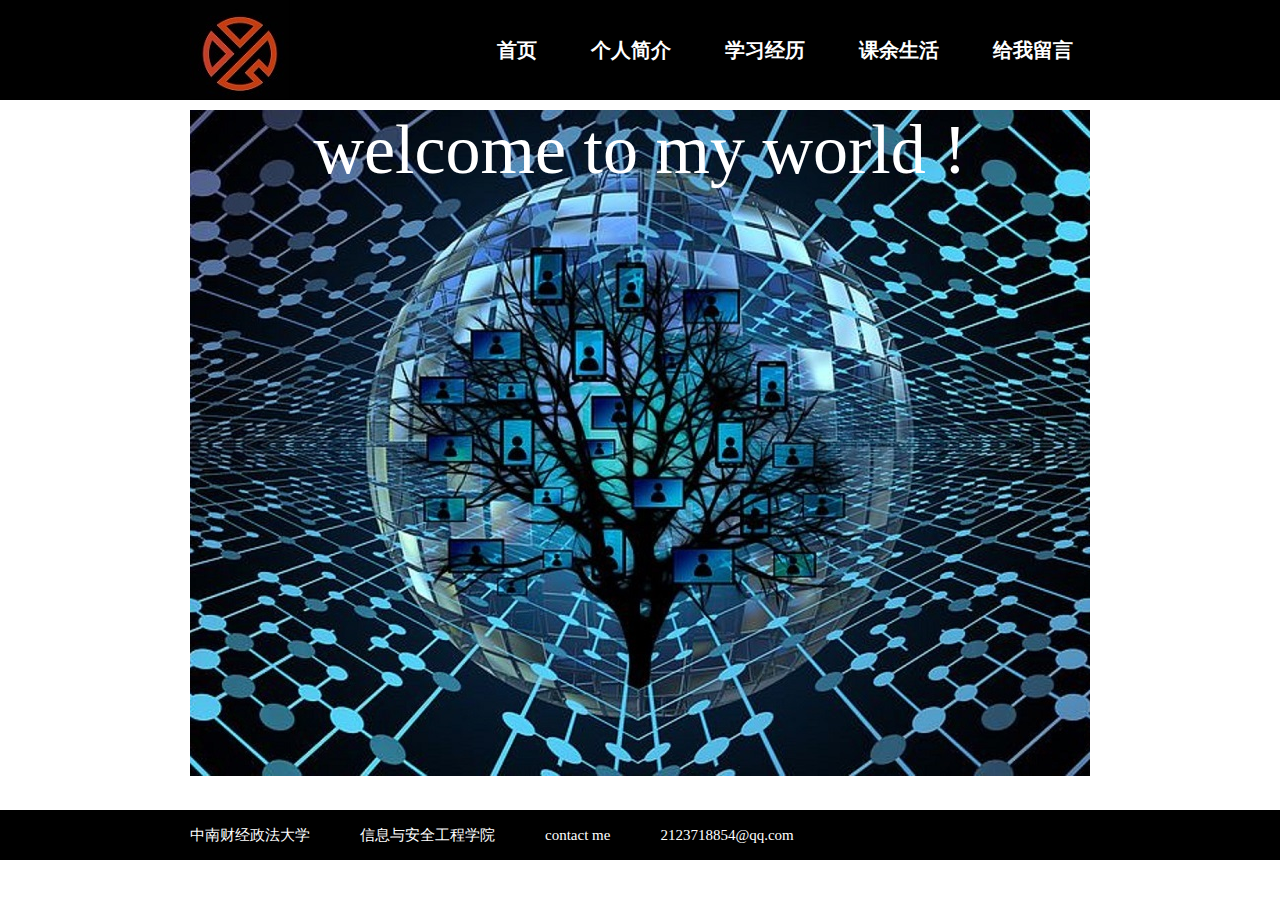
<file: index.html>
﻿<!DOCTYPE html>
<html>
<head>
	<title>倩倩的个人网站</title>
	<meta charset="utf-8">
	<link rel="stylesheet" type="text/css" href="css/index.css"> 
</head>
<body>
	<!-- 页面的导航区 -->
	<!-- 每个区域有个公共的container，宽度固定，内容居中 -->
	<div id="nav">
		<div class="container">
			<div class="nav left">
				<img src="images/logo.jpg">
			</div>
			<ul class="right">
				<li><a href="index.html">首页</a></li>
				<li><a href="personnal.html">个人简介</a></li>
				<li><a href="study.html">学习经历</a></li>
				<li><a href="after-school.html">课余生活</a></li>
				<li><a href="talk.html">给我留言</a></li>
			</ul>
		</div>
	</div>
	<!-- end of nav -->
	<!-- 页面的中间部分 -->
	<div id="banner">
	<div class="container">
		<div class="wrapper">
			welcome to my world !
		</div>
	</div>
	</div>
	<!-- end of banner -->
	
	<!-- 页面的底部 -->
	<div id="footer">
		<div class="container">
			<p>
				<a href="#">中南财经政法大学</a>
				<a href="#">信息与安全工程学院</a>
				<a href="#">contact me</a>
				<a href="#">2123718854@qq.com</a>
			</p>
		</div>
		
	</div>
	<!-- end of footer -->
</body>
</html>
</file>
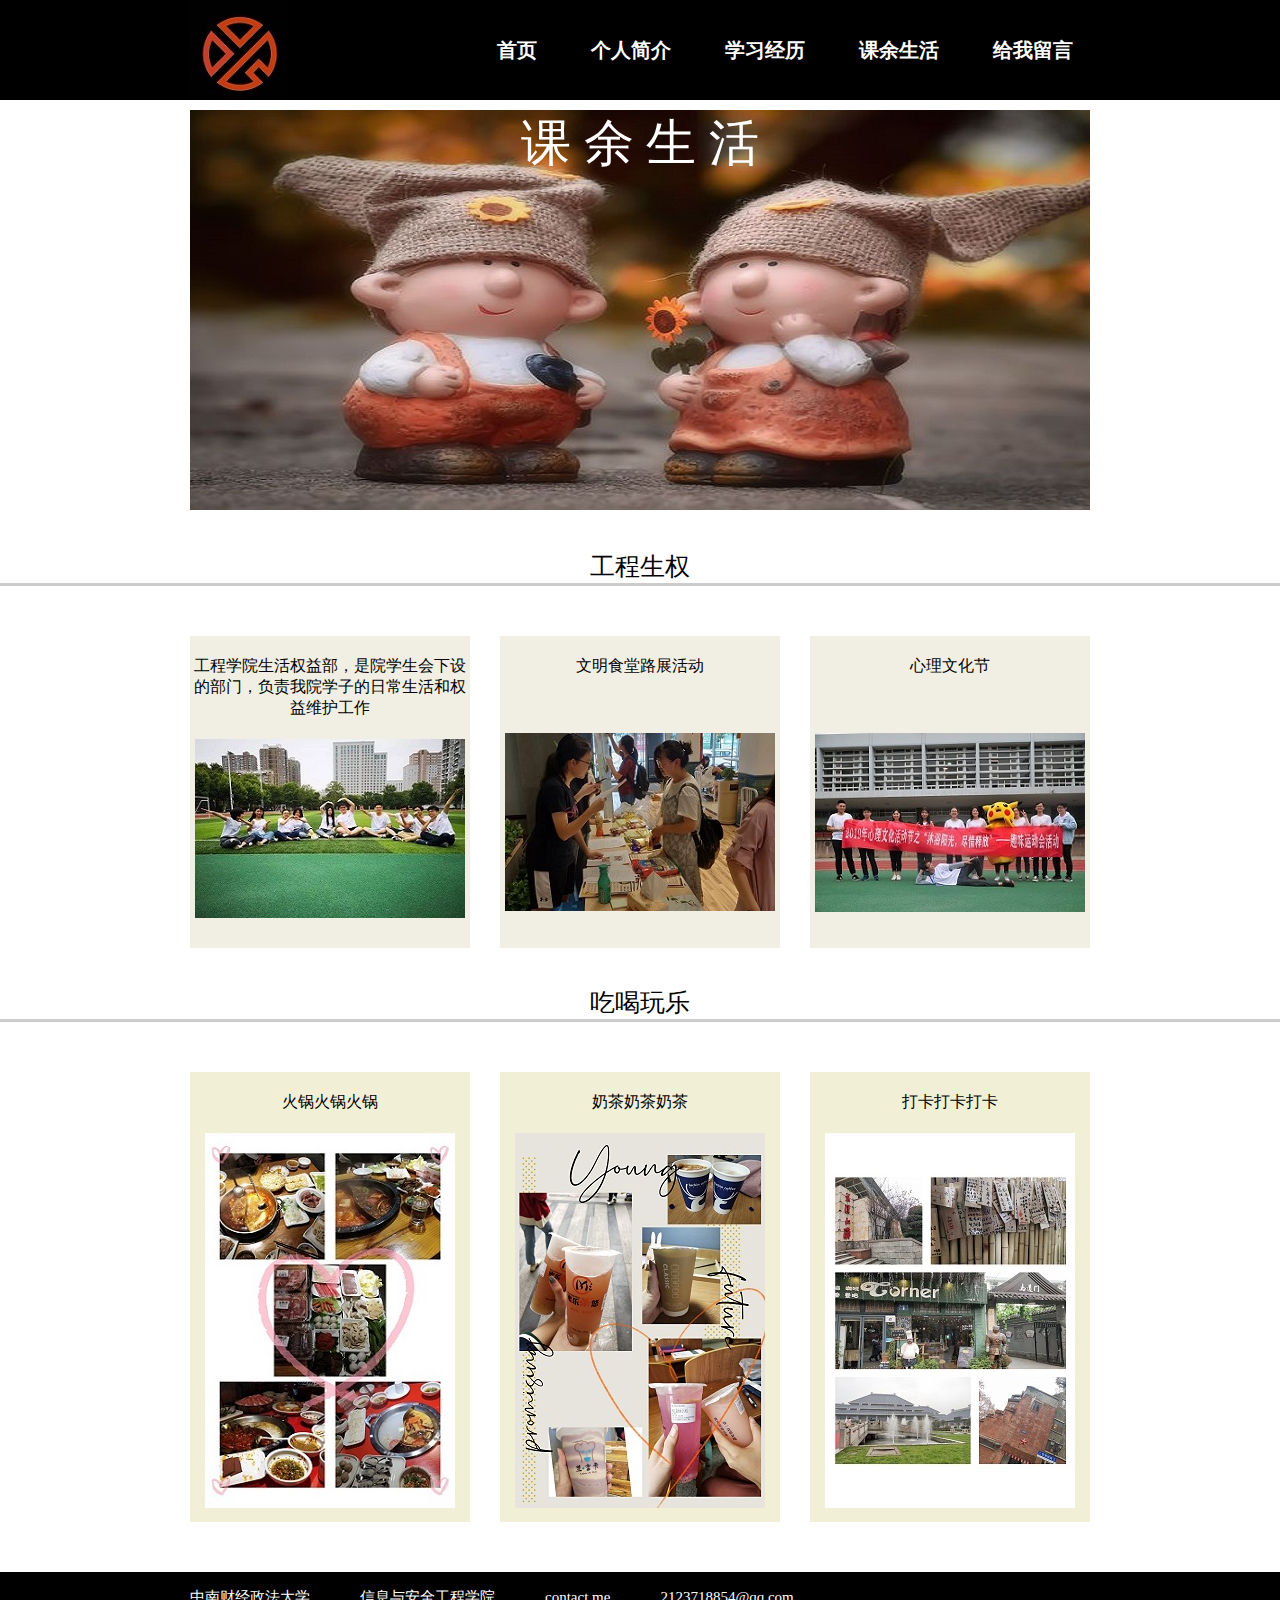
<file: after-school.html>
﻿<!DOCTYPE html>
<html>
<head>
	<title>课余生活</title>
	<meta charset="uft-8">
	<link rel="stylesheet" type="text/css" href="css/after-school.css">

</head>
<body>
	<!-- 页面的导航区 -->
	<!-- 每个区域有个公共的container，宽度固定，内容居中 -->
	<div id="nav">
		<div class="container">
			<div class="nav left">
				<img src="images/logo.jpg">
			</div>
			<ul class="right">
				<li><a href="index.html">首页</a></li>
				<li><a href="personnal.html">个人简介</a></li>
				<li><a href="study.html">学习经历</a></li>
				<li><a href="after-school.html">课余生活</a></li>
				<li><a href="talk.html">给我留言</a></li>
				
			</ul>
		</div>
	</div>
	<!-- end of nav -->
	<!-- 页面的图片部分 -->
	<div id="banner">
	<div class="container">
		<div class="wrapper">
			课 余 生 活
		</div>
	</div>
	</div>
	<!-- end of banner -->
	<!-- 以下是课余生活的内容，分为两部分：工程生权container-1和吃喝玩乐 container-2-->
	<!-- 工程生权分为三个模块container-2-1，container-2-2，container-2-3 -->
	<div id="after-school">
		<div class="name">工程生权</div> 
		<div id="container-1">
			<div class="container">
				<div id="container-1-1">
					<p>工程学院生活权益部，是院学生会下设的部门，负责我院学子的日常生活和权益维护工作
					</p>
					<img src="images/group photo.jpg"> 
				</div>
				<div id="container-1-2">
					<p>文明食堂路展活动</p>
					<br>
					<br>
					<img src="images/photo-1.jpg">
				</div>
				<div id="container-1-3">
					<p>心理文化节</p>
					<br>
					<br>
					<img src="images/photo-2.JPG">
				</div>
			</div>
		</div>
		<!-- end of container-1 -->
		<!-- 吃喝玩乐分为三个模块container-2-1，container-2-2，container-2-3 -->
		<div class="name">吃喝玩乐</div>
		<div id="container-2">
			<div class="container">
				<div id="container-2-1">
					<p>火锅火锅火锅</p>
					<img src="images/hotpot.jpg">
				</div>
				<div id="container-2-2">
					<p>奶茶奶茶奶茶</p>
					<img src="images/milk tea.jpg">
				</div>
				<div id="container-2-3">
					<p>打卡打卡打卡</p>
					<img src="images/position.jpg">
				</div>
			</div>
		</div>
		<!-- end of container-2 -->
	</div>
	<!-- end of after-school -->
	<!-- 页面的底部 -->
	<div id="footer">
		<div class="container">
			<p>
				<a href="#">中南财经政法大学</a>
				<a href="#">信息与安全工程学院</a>
				<a href="#">contact me</a>
				<a href="#">2123718854@qq.com</a>
			</p>
		</div>
	</div>
	<!-- end of footer -->
</body>
</html>
</file>
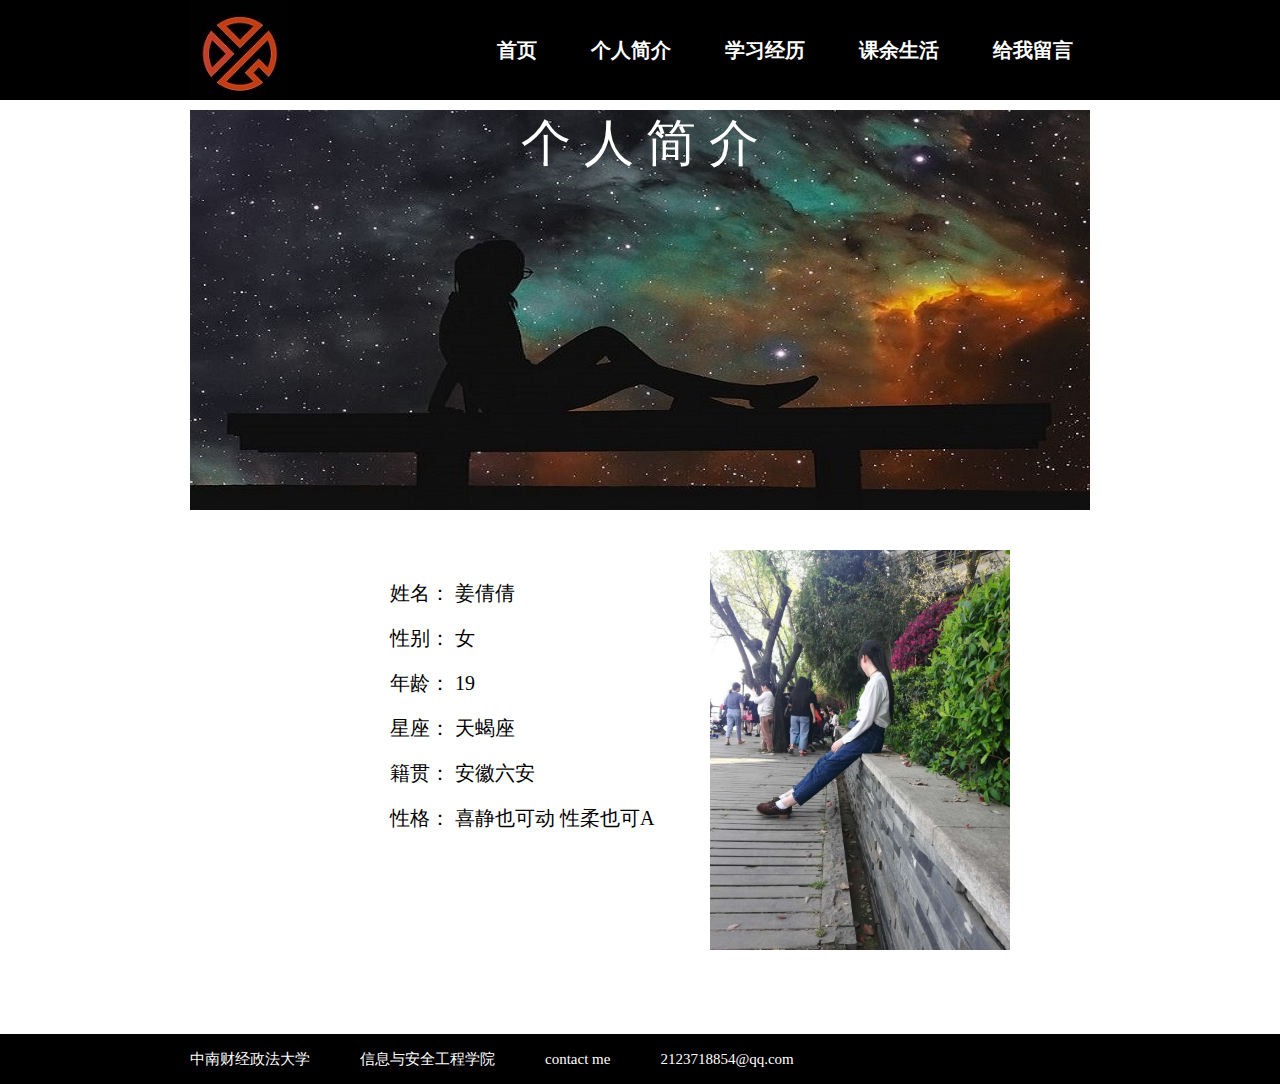
<file: personnal.html>
﻿<!DOCTYPE html>
<html>
<head>
	<title>个人简介</title>
	<meta charset="utf-8">
	<link rel="stylesheet" type="text/css" href="css/personnal.css">
</head>
<body>
	<!-- 页面的导航区 -->
	<!-- 每个区域有个公共的container，宽度固定，内容居中 -->
	<div id="nav">
		<div class="container">
			<div class="nav left">
				<img src="images/logo.jpg">
			</div>
			<ul class="right">
				<li><a href="index.html">首页</a></li>
				<li><a href="personnal.html">个人简介</a></li>
				<li><a href="study.html">学习经历</a></li>
				<li><a href="after-school.html">课余生活</a></li>
				<li><a href="talk.html">给我留言</a></li>
				
			</ul>
		</div>
	</div>
	<!-- end of nav -->
	<!-- 页面的图片部分 -->
	<div id="banner">
	<div class="container">
		<div class="wrapper">
			个 人 简 介
		</div>
	</div>
	</div>
	<!-- end of banner -->
	<!-- 页面的内容区 分为两部分：container-1 container-2-->
	<div id="inner">
		<div class="container">
			<div class="container-1">
			<ul>
				<li><a href="#">姓名： 姜倩倩</a></li>
				<br>
				<li><a href="#">性别： 女</a></li>
				<br>
				<li><a href="#">年龄： 19</a></li>
				<br>
				<li><a href="#">星座： 天蝎座</a></li>
				<br>
				<li><a href="#">籍贯： 安徽六安</a></li>
				<br>
				<li><a href="#">性格： 喜静也可动  性柔也可A</a></li>
				<br>
			</ul>
			</div>
			<div class="container-2">
			<img src="images/myself.jpg" width="300px" height="400px" >
			</div>
		</div>
	</div>
	<!-- end of inner -->
	<!-- 页面的底部 -->
	<div id="footer">
		<div class="container">
			<p>
				<a href="#">中南财经政法大学</a>
				<a href="#">信息与安全工程学院</a>
				<a href="#">contact me</a>
				<a href="#">2123718854@qq.com</a>
			</p>
		</div>
	</div>
	<!-- end of footer -->
	
</body>
</html>
</file>
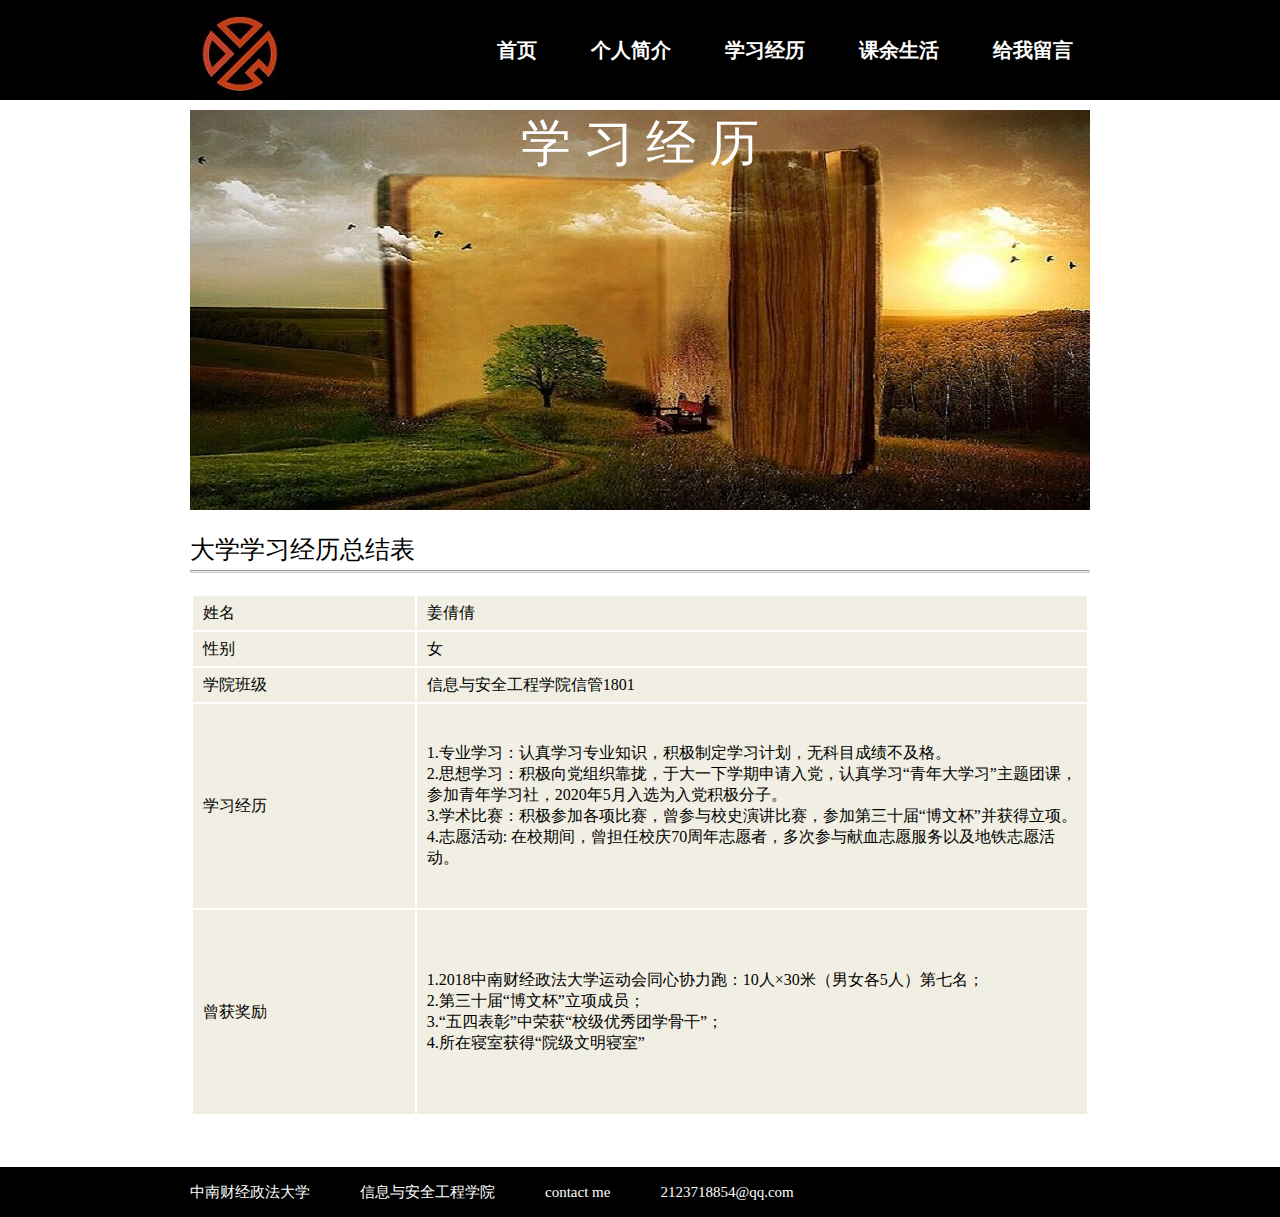
<file: study.html>
﻿<!DOCTYPE html>
<html>
<head>
	<title>学习经历</title>
	<meta charset="utf-8">
	<link rel="stylesheet" type="text/css" href="css/study.css">
</head>
<body>
	<!-- 页面的导航区 -->
	<!-- 每个区域有个公共的container，宽度固定，内容居中 -->
	<div id="nav">
		<div class="container">
			<div class="nav left">
				<img src="images/logo.jpg">
			</div>
			<ul class="right">
				<li><a href="index.html">首页</a></li>
				<li><a href="personnal.html">个人简介</a></li>
				<li><a href="study.html">学习经历</a></li>
				<li><a href="after-school.html">课余生活</a></li>
				<li><a href="talk.html">给我留言</a></li>
				
			</ul>
		</div>
	</div>
	<!-- end of nav -->
	<!-- 页面的图片部分 -->
	<div id="banner">
	<div class="container">
		<div class="wrapper">
			学 习 经 历
		</div>
	</div>
	</div>
	<!-- end of banner -->
	<!-- 页面的主要内容 -->
	<!-- 做一个5行2列的表格，姓名，性别，学院班级，学习经历和曾获奖励 -->
	<div id="study">
		<div class="container">
			<div class="name">
			大学学习经历总结表
			</div>
			<hr>
			<div class="list">
			<table border="0" class="table" cellspacing="0" cellpadding="0">
				<tbody>
					<tr>
						<td width="25%" height="30" class="td">
						姓名
						</td>
						<td width="75%" height="30" class="td">
						姜倩倩
						</td>
					<tr>
						<td width="25%" height="30" class="td">
						性别
						</td>
						<td width="25%" height="30" class="td">
						女
						</td>
					</tr>
						
					</tr>
					<tr>
						<td width="25%" height="30" class="td">
						学院班级
						</td>
						<td width="75%" height="30" class="td">
						信息与安全工程学院信管1801
						</td>
					</tr>
					<tr>
						<td width="25%" height="200" class="td">
						学习经历
						</td>
						<td width="75%" height="200" class="td">
						<p>1.专业学习：认真学习专业知识，积极制定学习计划，无科目成绩不及格。
						</p>
						<p>2.思想学习：积极向党组织靠拢，于大一下学期申请入党，认真学习“青年大学习”主题团课，参加青年学习社，2020年5月入选为入党积极分子。
						</p>
						<p>3.学术比赛：积极参加各项比赛，曾参与校史演讲比赛，参加第三十届“博文杯”并获得立项。
						</p>
						<p>4.志愿活动:	在校期间，曾担任校庆70周年志愿者，多次参与献血志愿服务以及地铁志愿活动。
						</p>
						</td>
					</tr>
					<tr>
						<td width="25%" height="200" class="td">
						曾获奖励
						</td>
						<td width="75%" height="200" class="td">
						<p>1.2018中南财经政法大学运动会同心协力跑：10人×30米（男女各5人）第七名；
						</p>
						<p>2.第三十届“博文杯”立项成员；
						</p>
						<p>3.“五四表彰”中荣获“校级优秀团学骨干”；
						</p>
						<p>4.所在寝室获得“院级文明寝室”
						</p>
						</td>
					</tr>
				</tbody>
			</table>
			</div>
		</div>
	</div>
	<!-- end of study -->
	<!-- 页面的底部 -->
	<div id="footer">
		<div class="container">
			<p>
				<a href="#">中南财经政法大学</a>
				<a href="#">信息与安全工程学院</a>
				<a href="#">contact me</a>
				<a href="#">2123718854@qq.com</a>
			</p>
		</div>
	</div>
	<!-- end of footer -->
</body>

</html>
</file>
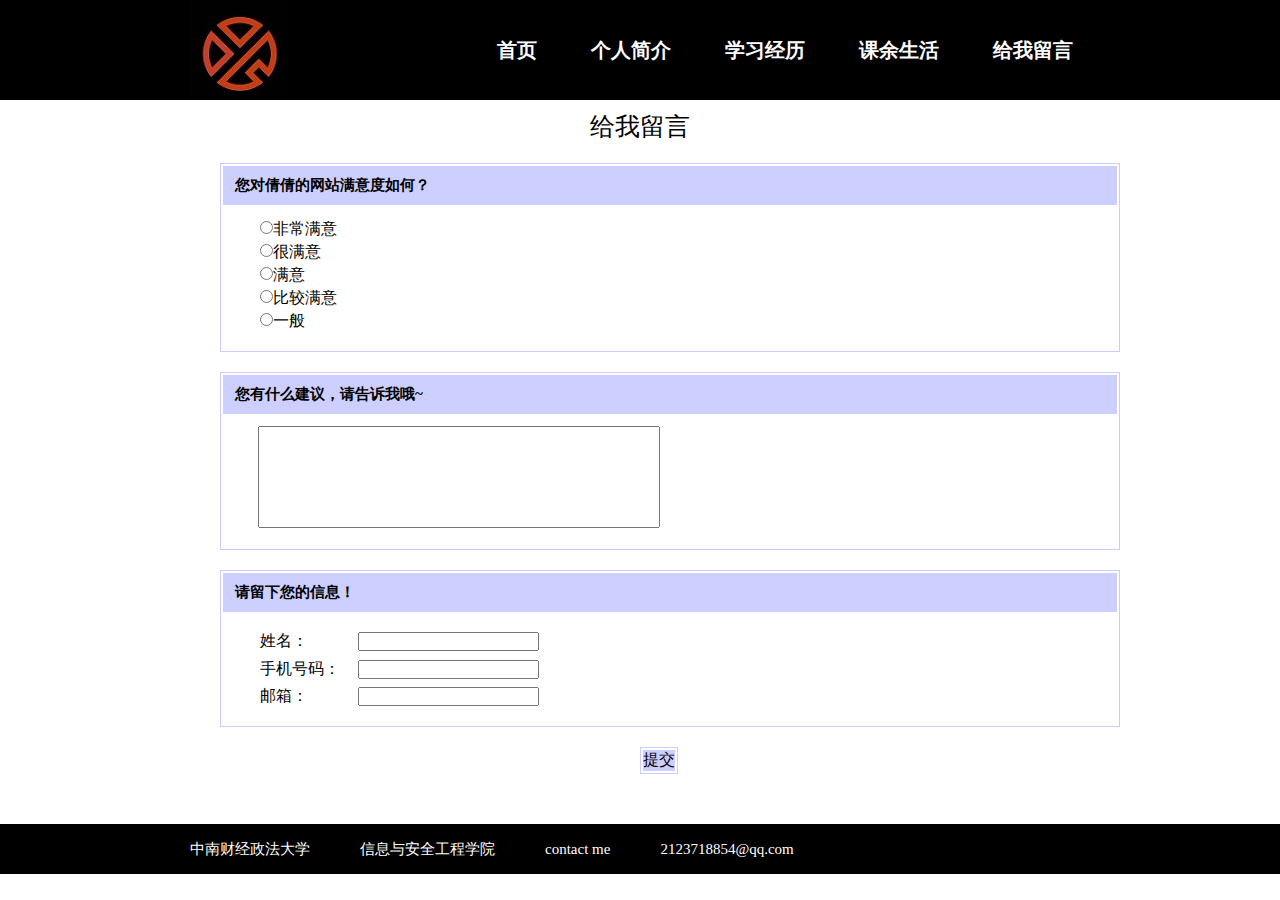
<file: talk.html>
<!DOCTYPE html>
<html>
<head>
	<title>给我留言</title>
	<meta charset="utf-8">
	<link rel="stylesheet" type="text/css" href="css/talk.css">
</head>
<body>
	<!-- 页面的导航区 -->
	<!-- 每个区域有个公共的container，宽度固定，内容居中 -->
	<div id="nav">
		<div class="container">
			<div class="nav left">
				<img src="images/logo.jpg">
			</div>
			<ul class="right">
				<li><a href="index.html">首页</a></li>
				<li><a href="personnal.html">个人简介</a></li>
				<li><a href="study.html">学习经历</a></li>
				<li><a href="after-school.html">课余生活</a></li>
				<li><a href="talk.html">给我留言</a></li>
				
			</ul>
		</div>
	</div>
	<!-- end of nav  -->
<!-- 	页面的中心内容，建立一个表单，分为四个模块，part-1 part-2 part-3 part-4
 -->	<div id="talk">
		<div class="container">
			<div class="wrapper">
				<p>给我留言</p>
			</div>
			<form name="surveylist">
			<div id ="part-1">
				<table class="question">
					<tbody>
						<tr>
							<td class="questiontext">您对倩倩的网站满意度如何？
							</td>
						</tr>
						<tr>
							<td class="answer">
								<ul class="radiolist">
								<li id="item-1">
								<input type="radio" name="satisfaction" value="非常满意">非常满意</input>
								</li>
								<li id="item-2">
								<input type="radio" name="satisfaction" value="很满意">很满意</input>
								</li>
								<li id="item-3">
								<input type="radio" name="satisfaction" value="满意">满意</input>
								</li>
								<li id="item-4">
								<input type="radio" name="satisfaction" value="比较满意">比较满意</input>
								</li>
								<li id="item-2">
								<input type="radio" name="satisfaction" value="一般">一般</input>
								</li>
								</ul>
							</td>
						</tr>
						
					</tbody>
				</table>
			</div>
			<!-- end of part-1 -->
			<div id="part-2">
				<table class="question">
					<tbody>
						<tr>
							<td class="questiontext">您有什么建议，请告诉我哦~</td>
						</tr>
						<tr>
							<td class="answer">
								<textarea style="resize:none; width:400px;height:100px" class="advice"></textarea> 
							</td>
						</tr>
					</tbody>
				</table>
			
			</div>
			<!-- end of part-2 -->
			<div id="part-3">
				<table class="question">
					<tbody>
						<tr>
							<td class="questiontext">请留下您的信息！</td>
						</tr>
						<tr>
							<td class="answer">
							<ul>
								<li><label >姓名：</label>  
								<input type="text" name="uname" size="20"></input>
								</li>
								<li><label>手机号码：</label>  
								<input type="text" name="number" size="20"></input>
								</li>
								<li><label>邮箱：</label>  
								<input type="text" name="email" size="20"></input>
								</li>
							</ul>
							</td>
						</tr>
					</tbody>
				</table>
			</div>
			<!-- end of part-3 -->
			<table class="part-4">
				<tbody>
					<tr>
						<td class="survey-bottom">
						<span class="bottomtext">提交</span>
						</td>
					</tr>
				</tbody>
			</table>
			<!-- end of part-4 -->
			</form>
		</div>
	</div>
	<!-- end of talk -->
	<!-- 页面的底部 -->
	<div id="footer">
		<div class="container">
			<p>
				<a href="#">中南财经政法大学</a>
				<a href="#">信息与安全工程学院</a>
				<a href="#">contact me</a>
				<a href="#">2123718854@qq.com</a>
			</p>
		</div>
	</div>
	<!-- end of footer -->
</body>
</html>
</file>
<file: css/index.css>
*{
	margin:0;
	padding:0;
}
ul{
	list-style-type:none;
}
a{
	text-decoration: none;
}
.left{
	float: left;
}
.right{
	float: right;
}
.container{
	width:900px;
	margin:0px auto;
}
/* 导航栏 */
#nav{
	height:100px;
	background-color: black;
}
#nav li {
	float:left;
	margin:0px 17px;
	line-height:100px;
}
#nav li a{
	color:white;
	font-size:20px;
	font-weight: bold;
	padding-left:20px;
}
#nav li a:hover{
	text-decoration:underline;
	color: #ccc;
}
/* 图片部分 */
#banner .wrapper{
	height:700px;
	background:url("../images/index.jpg") no-repeat center top;
	font-size:70px;
	color:white;
	text-align:center;
	margin-top:10px;
	margin-bottom:0px;
	
}
/* 页脚部分 */
#footer{
	height:50px;
	background-color:black;
	
}
#footer p{
	line-height:50px;
}

#footer p a{
	color:white;
	font-size:15px;
	float:left;
	padding-right:50px;
	
}
</file>
<file: css/after-school.css>
*{
	margin:0;
	padding:0;
}
ul{
	list-style-type:none;
}
a{
	text-decoration: none;
}
.left{
	float: left;
}
.right{
	float: right;
}
.container{
	width:900px;
	margin:0px auto;
}
/* ���������� */
#nav{
	height:100px;
	background-color: black;
}
#nav li {
	float:left;
	margin:0px 17px;
	line-height:100px;
}
#nav li a{
	color:white;
	font-size:20px;
	font-weight: bold;
	padding-left:20px;
}
#nav li a:hover{
	text-decoration:underline;
	color: #ccc;
}
/* ͼƬ���� */
#banner .wrapper{
	height:900px;
	background:url("../images/after-school.jpg") no-repeat center top;
	font-size:50px;
	color:white;
	text-align:center;
	margin-top:10px;
	margin-bottom:70px;
}
/* ������������ */
#after-school{
	margin-top:-530px;
}
#after-school .name{
	font-size:25px;
	text-align:center;
	border-bottom:solid #ccc;
	margin-top:50px;
}
/* container-1���� */
#container-1{
	height:350px;
}

div#container-1 div.container div#container-1-1{
	width:280px;
	height:312px;
	background-color:#f1efe3;
	float:left;
	margin-top:50px;
	text-align:center
}
div#container-1 div.container div#container-1-2{
	width:280px;
	height:312px;
	background-color:#f1efe3;
	float:left;
	margin-top:50px;
	margin-left:30px;
	text-align:center
}
div#container-1 div.container div#container-1-3{
	width:280px;
	height:312px;
	background-color:#f1efe3;
	float:right;
	margin-top:50px;
	text-align:center;
}
#after-school p{
	padding-top:20px;
	padding-bottom:20px;
}
/* container-2 ���� */
div#container-2 div.container div#container-2-1{
	width:280px;
	height:450px;
	background-color:#f1efd5;
	float:left;
	margin-top:50px;
	text-align:center
}
div#container-2 div.container div#container-2-2{
	width:280px;
	height:450px;
	background-color:#f1efd5;
	float:left;
	margin-top:50px;
	margin-left:30px;
	text-align:center
}
div#container-2 div.container div#container-2-3{
	width:280px;
	height:450px;
	background-color:#f1efd5;
	float:right;
	margin-top:50px;
	text-align:center;
}
/* ҳ�Ų��� */
#footer{
	height:50px;
	background-color:black;
	margin-top:550px;
	
}
#footer p{
	line-height:50px;
}

#footer p a{
	color:white;
	font-size:15px;
	float:left;
	padding-right:50px;
}
</file>
<file: css/personnal.css>
*{
	margin:0;
	padding:0;
}
ul{
	list-style-type:none;
}
a{
	text-decoration: none;
}
.left{
	float: left;
}
.right{
	float: right;
}
.container{
	width:900px;
	margin:0px auto;
}
/* 导航栏部分 */
#nav{
	height:100px;
	background-color: black;
}
#nav li {
	float:left;
	margin:0px 17px;
	line-height:100px;
}
#nav li a{
	color:white;
	font-size:20px;
	font-weight: bold;
	padding-left:20px;
}
#nav li a:hover{
	text-decoration:underline;
	color: #ccc;
}
/* 图片部分 */
#banner .wrapper{
	height:900px;
	background:url("../images/production.jpg") no-repeat center top;
	font-size:50px;
	color:white;
	text-align:center;
	margin-top:10px;
	margin-bottom:70px;
}
/* 个人简介的内容部分 */
#inner .container-1{
	height:100px;
	margin-left:200px;
	margin-top:-500px;
}
#inner li a{
	font-size:20px;
	color:black;
	
}
#inner img{
	margin-left:520px;
	margin-top:-130px;
}
/* 页脚部分 */	
#footer{
	height:50px;
	background-color:black;
	margin-top:80px
	
}
#footer p{
	line-height:50px;
}

#footer p a{
	
	color:white;
	font-size:15px;
	float:left;
	padding-right:50px;
	
	
}
</file>
<file: css/study.css>
*{
	margin:0;
	padding:0;
}
ul{
	list-style-type:none;
}
a{
	text-decoration: none;
}
.left{
	float: left;
}
.right{
	float: right;
}
.container{
	width:900px;
	margin:0px auto;
}
/* ���������� */
#nav{
	height:100px;
	background-color: black;
}
#nav li {
	float:left;
	margin:0px 17px;
	line-height:100px;
}
#nav li a{
	color:white;
	font-size:20px;
	font-weight: bold;
	padding-left:20px;
}
#nav li a:hover{
	text-decoration:underline;
	color: #ccc;
}
/* ͼƬ���� */
#banner .wrapper{
	height:900px;
	background:url("../images/study.jpg") no-repeat center top;
	font-size:50px;
	color:white;
	text-align:center;
	margin-top:10px;
	margin-bottom:70px;
}
/* ѧϰ�������� */
#study .name{
	height:40px;
	line-height:40px;
	font-size:25px;
	color:black;
	margin-top:-550px;

}
/* ѧϰ�������񲿷� */
#study .list{
	font-size:16px;
	font-family:"SimSun";
	border-top:1px solid #ccc;
	/* line-height:2px; */
	margin:0px  auto;
}
.table{
	margin-top:20px;
	border:solid #fff;
	background:#f1efe3;
	border-collapse:collapse;
	
}
.td{
	border:solid #fff;
	border-width:0px 2px 2px 0px;
	padding:2px 10px;
}
/* ҳ�Ų��� */
#footer{
	height:50px;
	background-color:black;
	margin-top:50px
	
}
#footer p{
	line-height:50px;
}

#footer p a{
	
	color:white;
	font-size:15px;
	float:left;
	padding-right:50px;
	
}
</file>
<file: css/talk.css>
*{
	margin:0;
	padding:0;
}
ul{
	list-style-type:none;
}
a{
	text-decoration: none;
}
.left{
	float: left;
}
.right{
	float: right;
}
.container{
	width:900px;
	margin:0px auto;
}
/* ������ */
#nav{
	height:100px;
	background-color: black;
}
#nav li {
	float:left;
	margin:0px 17px;
	line-height:100px;
}
#nav li a{
	color:white;
	font-size:20px;
	font-weight: bold;
	padding-left:20px;
}
#nav li a:hover{
	text-decoration:underline;
	color: #ccc;
}
/* ҳ�����Ҫ���� */
#talk .wrapper{
	margin-top:10px;
}
#talk p{
	font-size:25px;
	text-align:center;
	margin-bottom:20px;
}
#talk .question{
	width:100%;
	margin-left:30px;
	margin-bottom:20px;
	background-color:#FFFFFF;
	border:1px solid #ccccff;
}
td.questiontext{
	font-size:15px;
	font-weight:bold;
	background-color:#cccfff;
	padding:10px 12px;
}
td.answer{
	padding:10px 20px 15px 35px;
}
.answer li{
	list-style-type: none;
	text-align:left;
	
	display:table-row;
} 
.answer li label{
	padding: 0.3em 1em 0% 0%;
    display: table-cell;
    vertical-align: baseline;
}

#talk .part-4{
	margin-left:450px;
	border:1px solid #ccccff;
	
}
.survey-bottom{
	text-align:center;
	width:100%;
	background-color:#cccfff;
} 
/* ҳ�Ų��� */
#footer{
	height:50px;
	background-color:black;
	margin-top:50px;
	
}
#footer p{
	line-height:50px;
}

#footer p a{
	color:white;
	font-size:15px;
	float:left;
	padding-right:50px;
	
}
</file>
